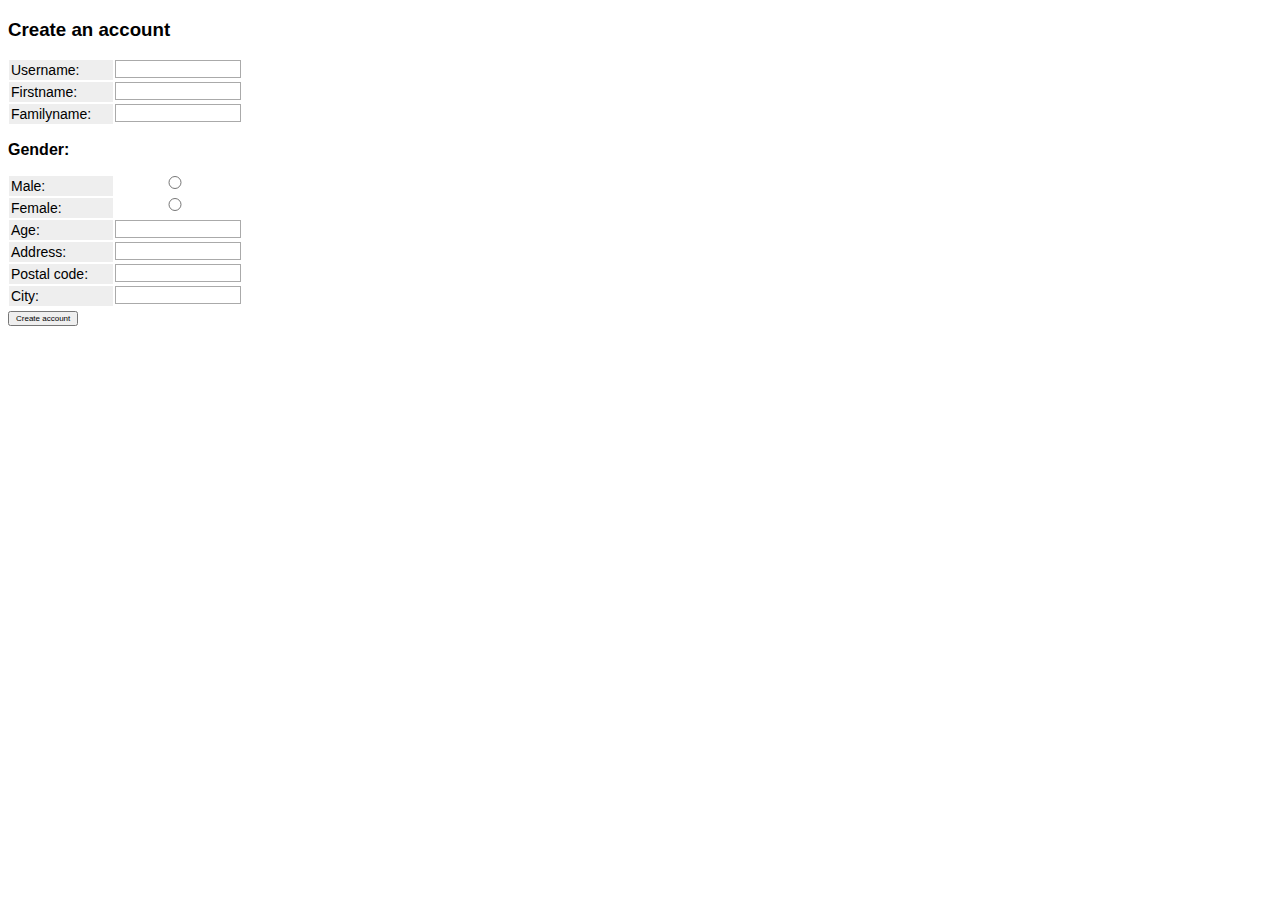
<file: index.HTML>
<!DOCTYPE HTML>
<html lang ="en">
<head>
  <meta charset="UTF-8">
  <meta name="viewport" content="width=device-width, initial-scale=1.0">
  <meta http-equiv="X-UA-Compatible" content="ie=edge">
  <title>Henrik Wiiala Account Creation</title>
  <style>
    body {
    font-family: Helvetica, sans-serif;
    }

#page-wrap { 
    width: 600px;
    background: white;
    padding: 20px 50px 20px 50px;
    margin: 20px auto;
    min-height: 500px;
    height: auto;
    height: 500px;
}

form, br {
    clear: left;
    margin: 0;
    padding: 0;
}

input.form_element {
    width: 221px;
    background: white;
    color : #747862;
    height:20px;
    border:0;
    padding:4px 8px;
    margin-bottom:0px;
}

.checkun{
    width: 75px;
    color : #747862;
    height:20px;
    border:1px solid blue;
    padding:4px 10px;
    margin-bottom:0px;
    position: right;
}

label, input {
    width: 100px;
    float: left;
    font: 11px bold Tahoma, Arial, sans-serif;
    margin: 1px;
    padding: 2px;
}

label {
    font: 14px bold Tahoma, Arial, sans-serif;
    background: #eeeeee;
}

input {
    width: 120px;
    padding: 2px;
    border: 1px solid #aaa;
}

button {

  font-size: 8px;
}
  </style>
  </head>
  <body>

    <div id="header">
      <h3>Create an account</h3>
    </div>

    <div id="content">

      <form action="http://127.0.0.1:5500/result.HTML" id=“fm1”>

        <label for=“username”>Username: </label>
            <input type=“text” name=“username”  id = username></input>
            <br>

        <label for=“firstname”>Firstname: </label>
            <input type=“text” name=“firstname”  id = firstname></input>
            <br>

        <label for=“familyname”>Familyname: </label>
            <input type=“text” name="familyname"  id = familyname></input>
            <br>

        <p type="text" style="font-weight: bold;">Gender: </p>
        <label for=“gender”>Male: </label>
        <input TYPE="Radio" Name="gender" id="gender" Value="Male"></input>
        <br>
        <label for=“gender”>Female: </label>
        <input TYPE="Radio" Name="gender" id="gender" Value="Female"></input>
        <br>

          <label for=“age”>Age: </label>
          <input type="number" name="age" id="age"></input>
          <br>

      <label for=“address”>Address: </label>
          <input type=“text” name=“address”  id = address ></input>
          <br>

      <label for=“postal-code”>Postal code: </label>
          <input type=“text” name=“postal-code”  id = postal-code>
          <br>

      <label for=“city”>City: </label>
          <input type=“text” name=“city”  id = city></input>
          <br>

          <button onclick="saveForm()" type="submit" form="fm1" value="Submit">Create account</button>
    </form>
    
    </div>


    
    <script>
        function saveForm() {
            var input1 = document.getElementById("username").value;
            var input2 = document.getElementById("firstname").value;
            var input3 = document.getElementById("familyname").value;
            var input4 = document.getElementById("gender").value;
            var input5 = document.getElementById("age").value;
            var input6 = document.getElementById("address").value;
            var input7 = document.getElementById("postal-code").value;
            var input8 = document.getElementById("city").value;
        if (typeof (Storage) !== "undefined") {
        if (localStorage.form) { 
            localStorage.setItem("username", input1);
            localStorage.setItem("firstname", input2);
            localStorage.setItem("familyname", input3);
            localStorage.setItem("gender", input4);
            localStorage.setItem("age", input5);
            localStorage.setItem("address", input6);
            localStorage.setItem("postal-code", input7);
            localStorage.setItem("city", input8);
            console.log(localStorage);
        console.log("Undefined kohassa");
        } else {
            localStorage.setItem("username", input1);
            localStorage.setItem("firstname", input2);
            localStorage.setItem("familyname", input3);
            localStorage.setItem("gender", input4);
            localStorage.setItem("age", input5);
            localStorage.setItem("address", input6);
            localStorage.setItem("postal-code", input7);
            localStorage.setItem("city", input8);
        console.log("Nothing in localStorage");
        console.log(localStorage);
        }
        var content = document.getElementById("content");
        } else {
        console.log("Your browser doesn’t support local or sessionStorage");
        }
        }
        </script>
  </body>
  </html>
</file>
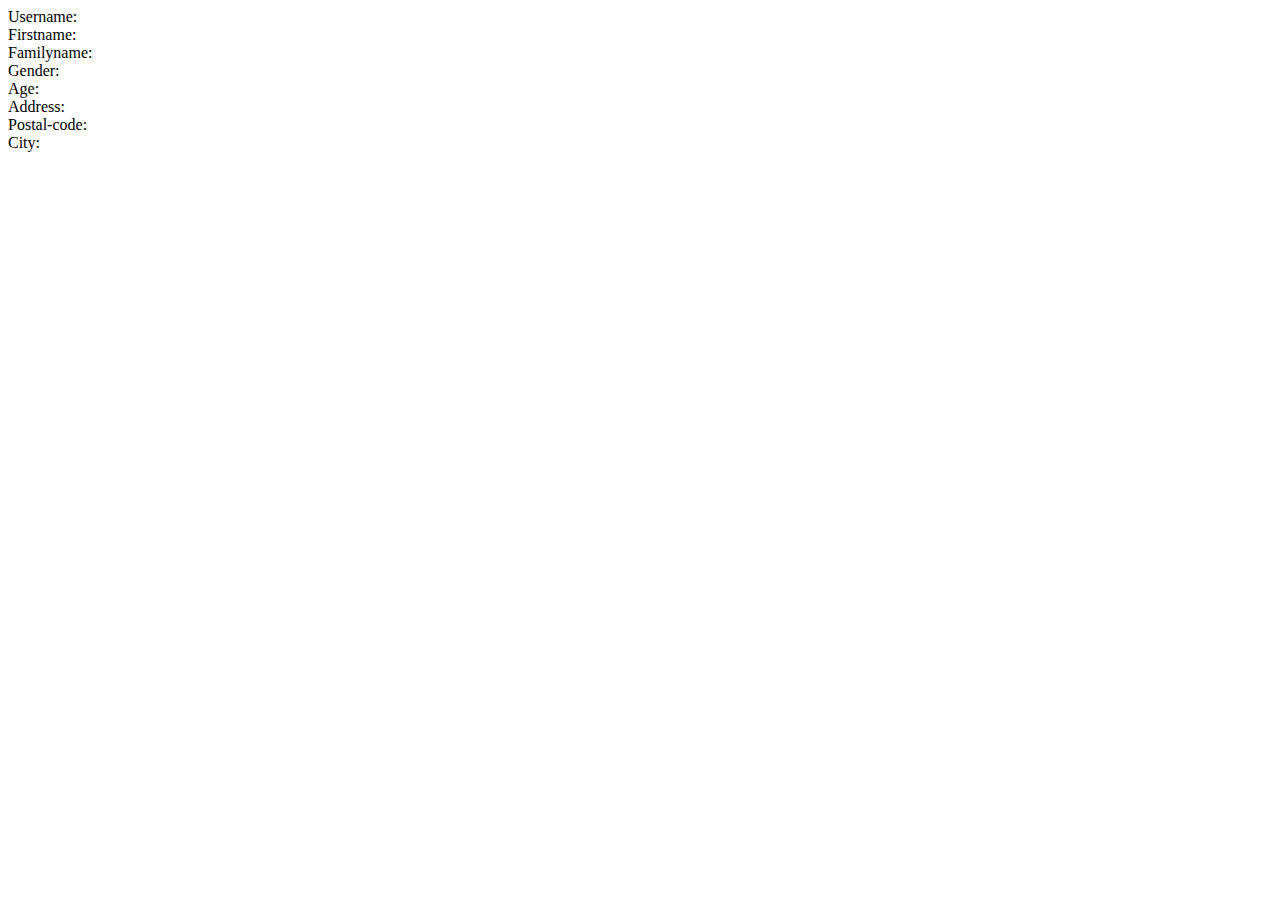
<file: result.HTML>
<!DOCTYPE HTML>
<html lang ="en">
<head>
  <meta charset="UTF-8">
  <meta name="viewport" content="width=device-width, initial-scale=1.0">
  <meta http-equiv="X-UA-Compatible" content="ie=edge">
  <title>Henrik Wiiala Account Creation</title>
  </head>
  <body>
      Username: <span id="result1"></span><br>
      Firstname: <span id="result2"></span><br>
      Familyname: <span id="result3"></span><br>
      Gender: <span id="result4"></span><br>
      Age: <span id="result5"></span><br>
      Address: <span id="result6"></span><br>
      Postal-code: <span id="result7"></span><br>
      City: <span id="result8"></span><br>
  </body>
  <script>
      document.getElementById("result1").innerHTML=localStorage.getItem("username");
      document.getElementById("result2").innerHTML=localStorage.getItem("firstname");
      document.getElementById("result3").innerHTML=localStorage.getItem("familyname");
      document.getElementById("result4").innerHTML=localStorage.getItem("gender");
      document.getElementById("result5").innerHTML=localStorage.getItem("age");
      document.getElementById("result6").innerHTML=localStorage.getItem("address");
      document.getElementById("result7").innerHTML=localStorage.getItem("postal-code");
      document.getElementById("result8").innerHTML=localStorage.getItem("city");
  </script>
  </html>
</file>
